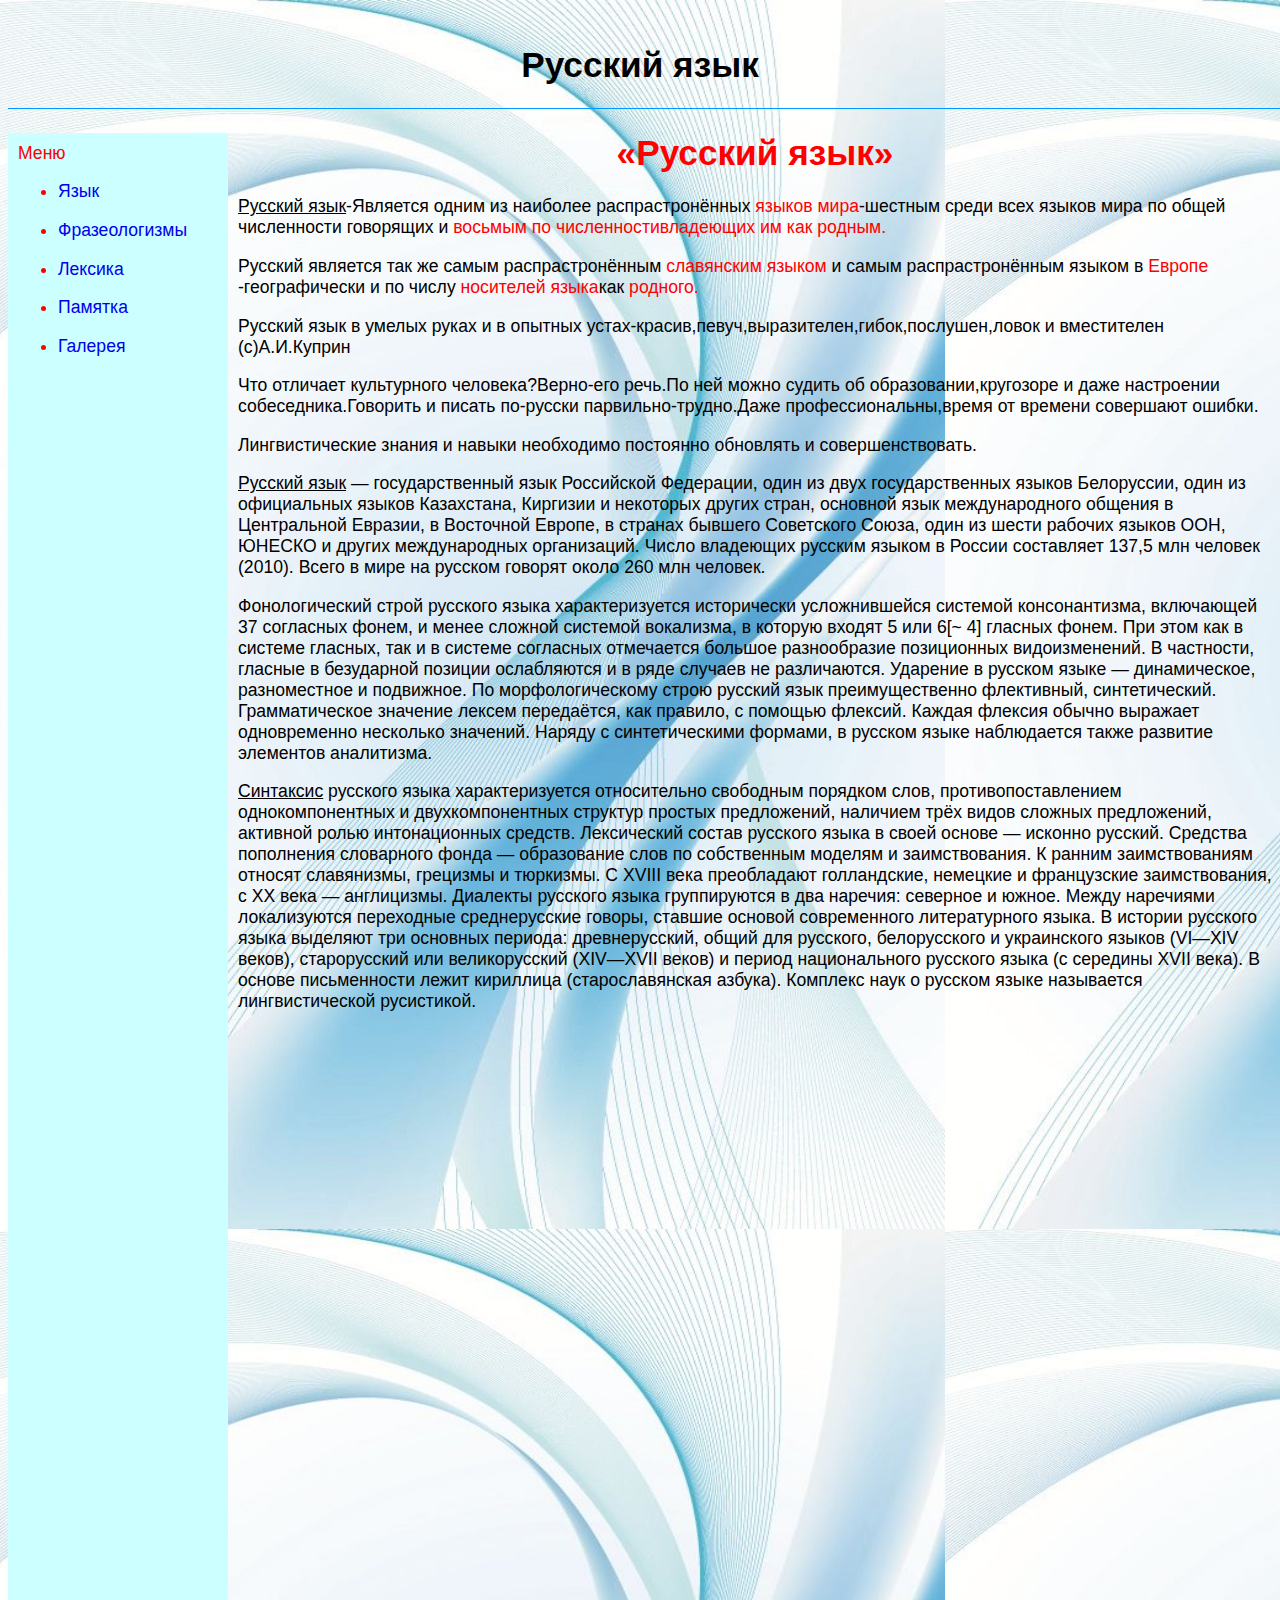
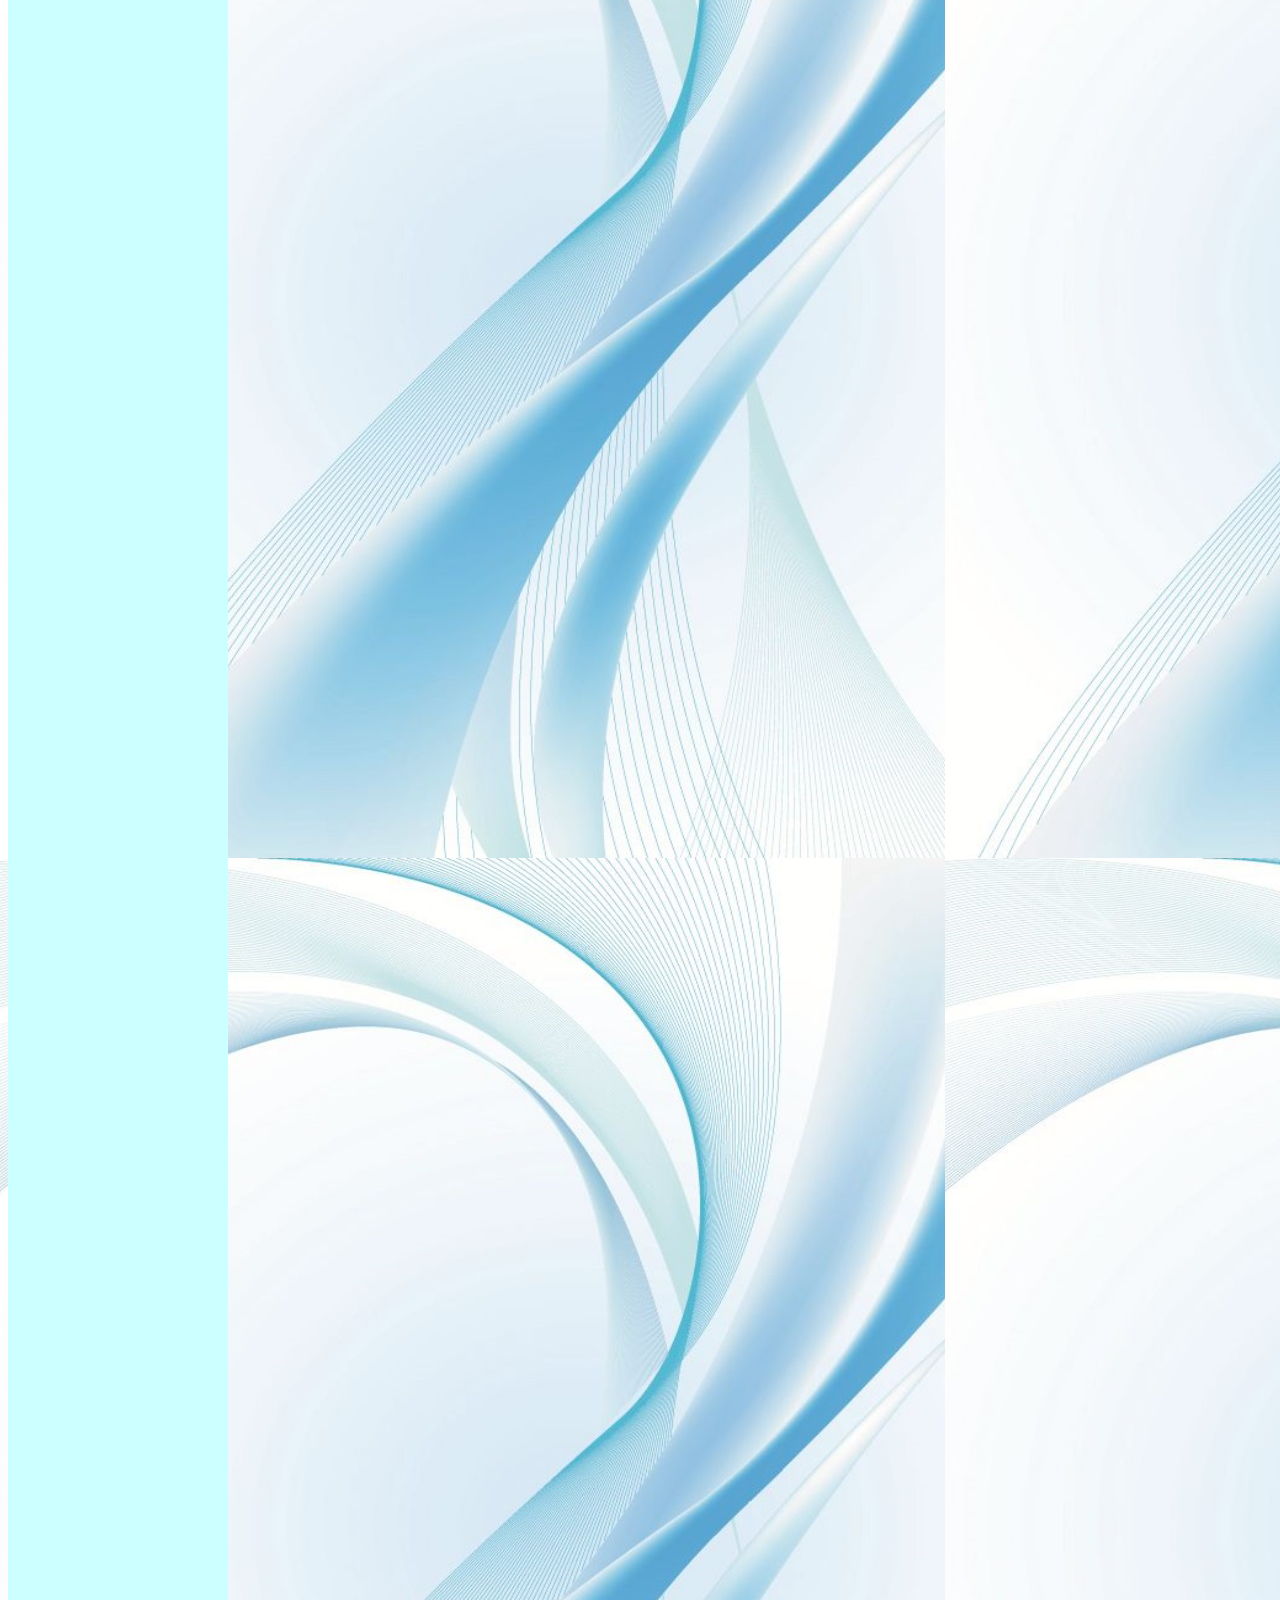
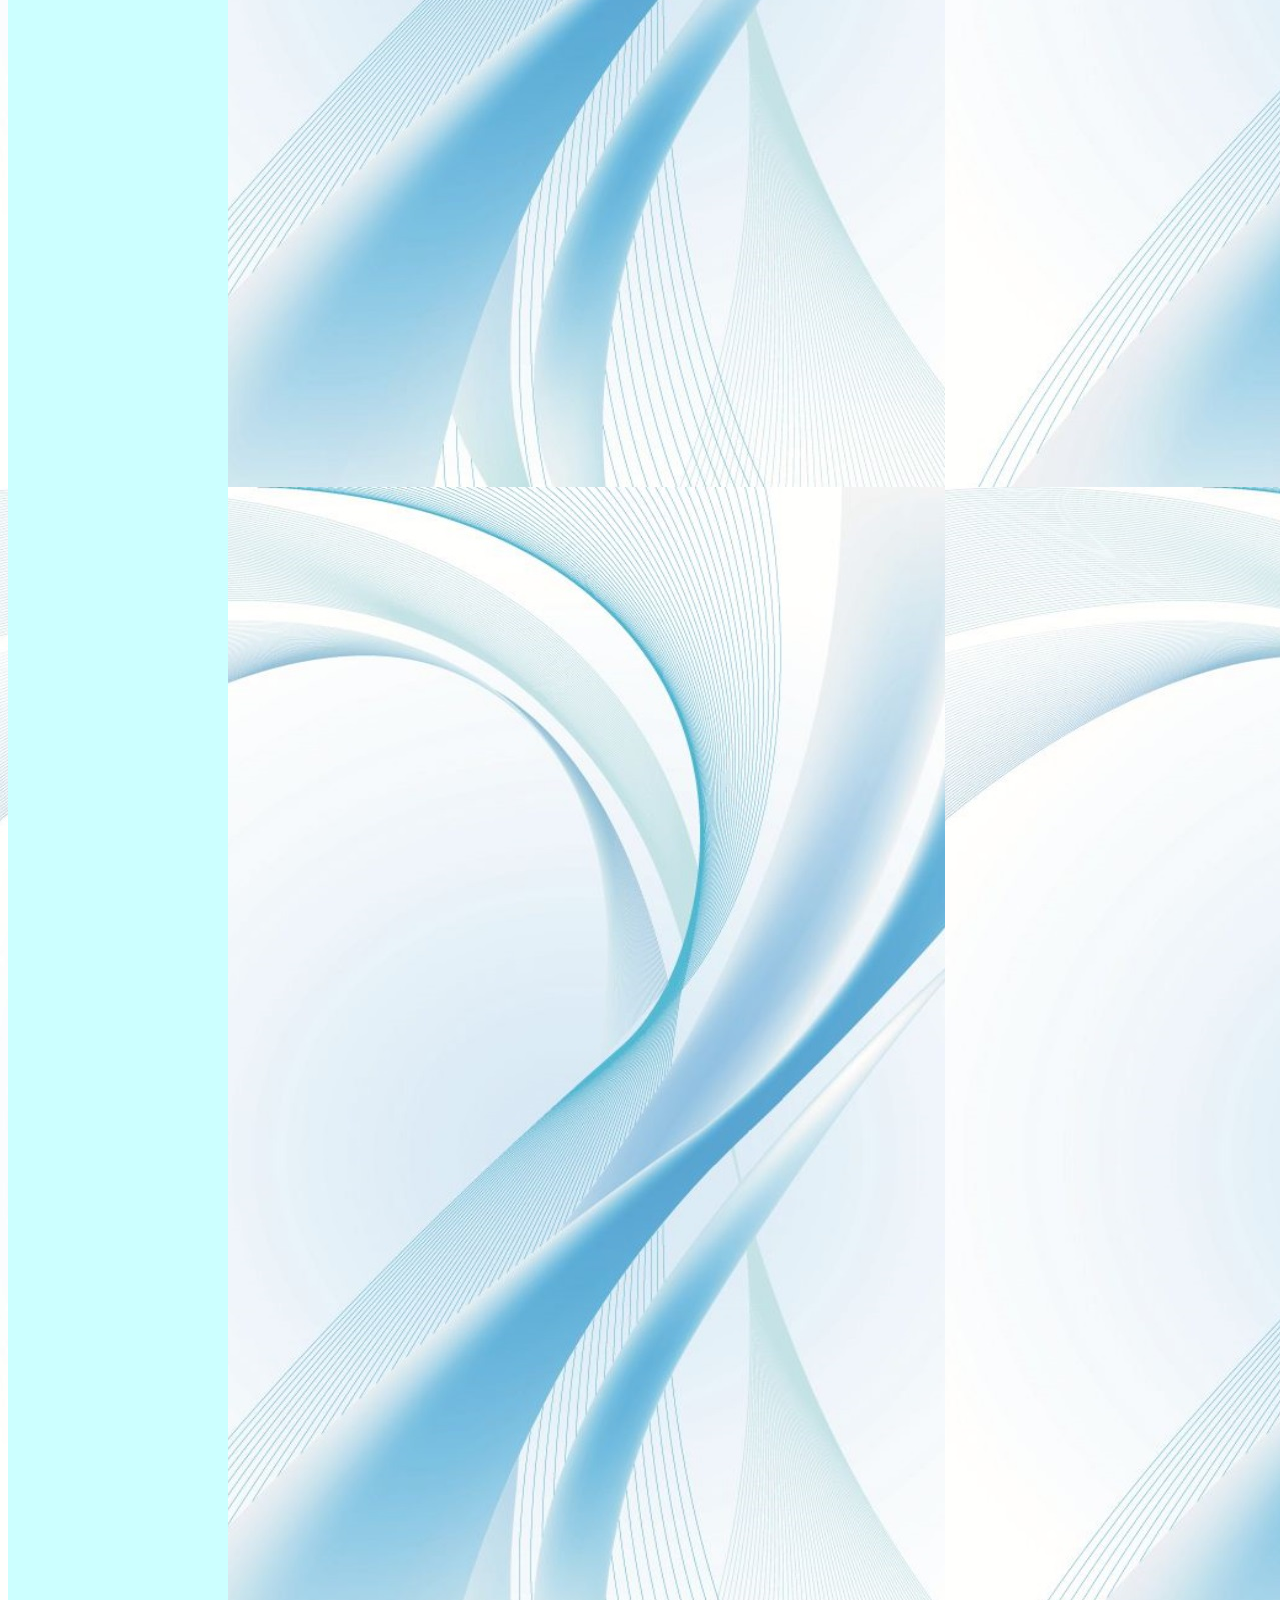
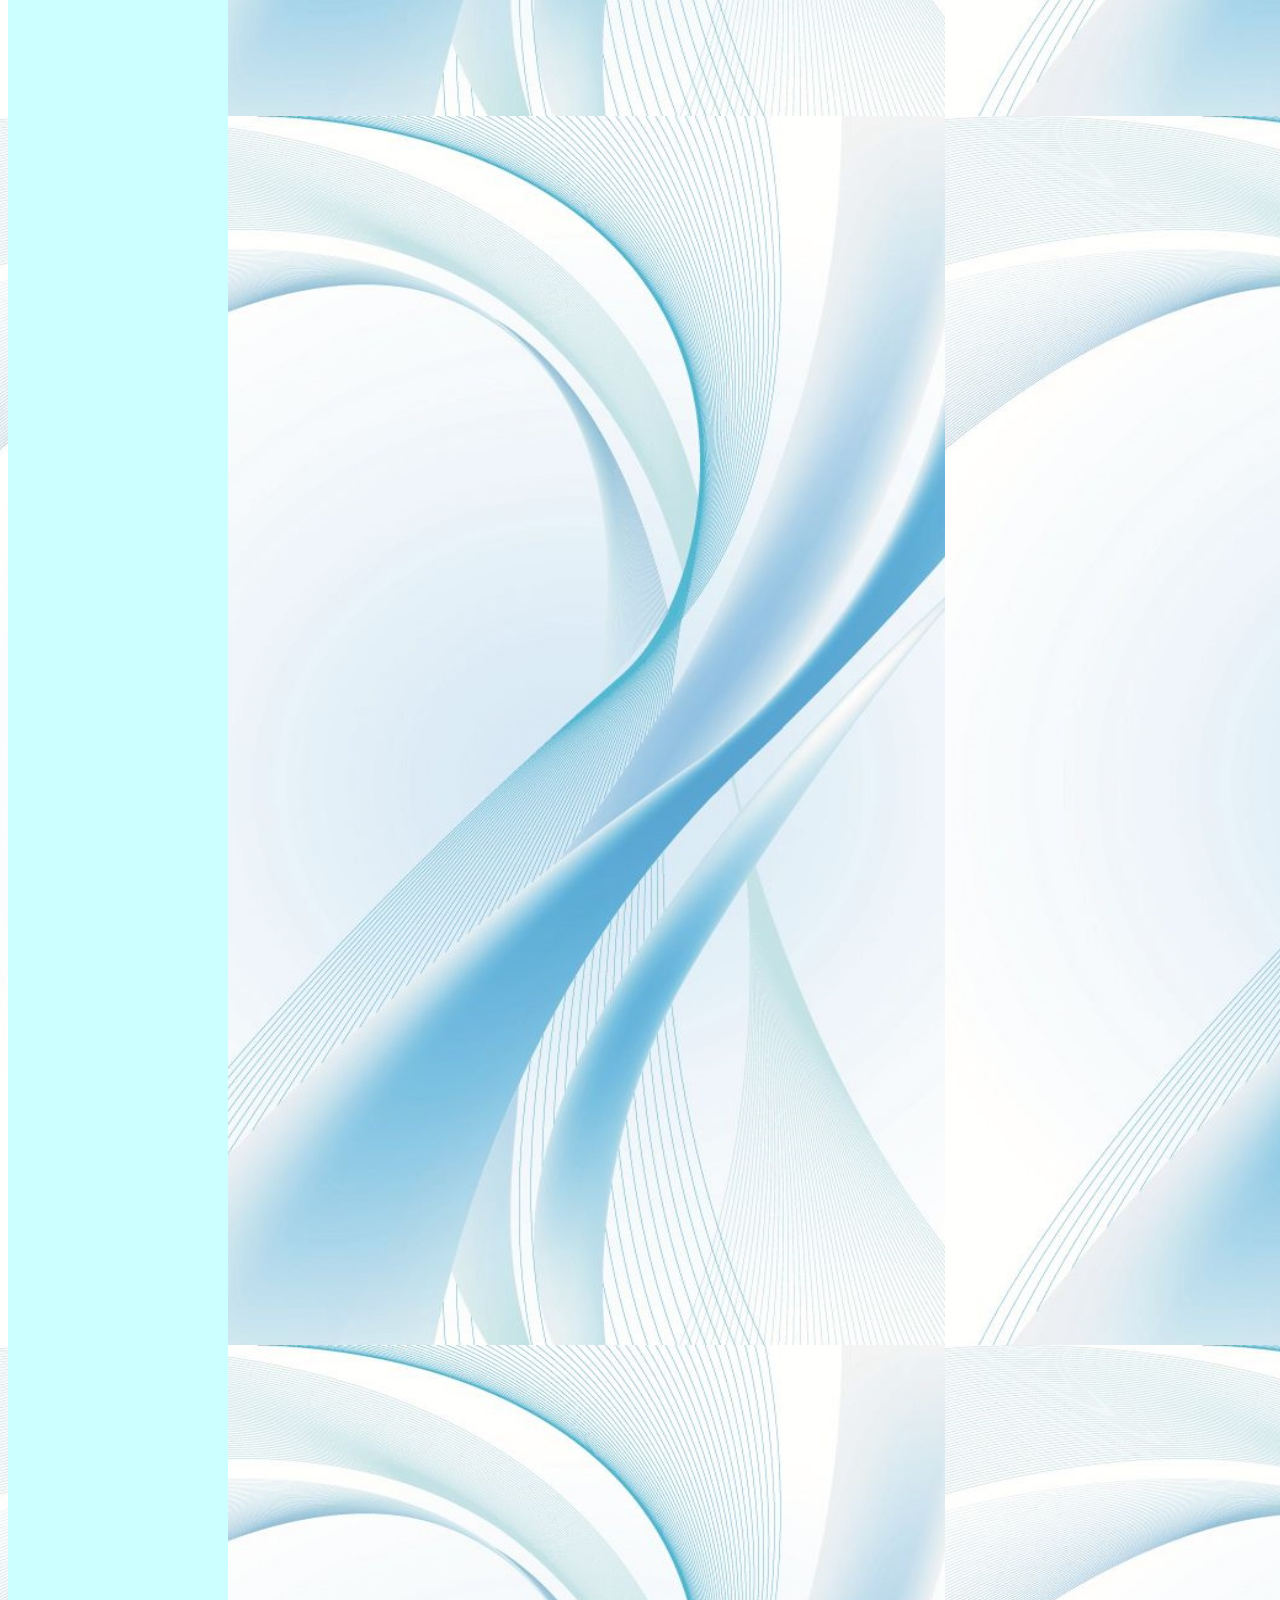
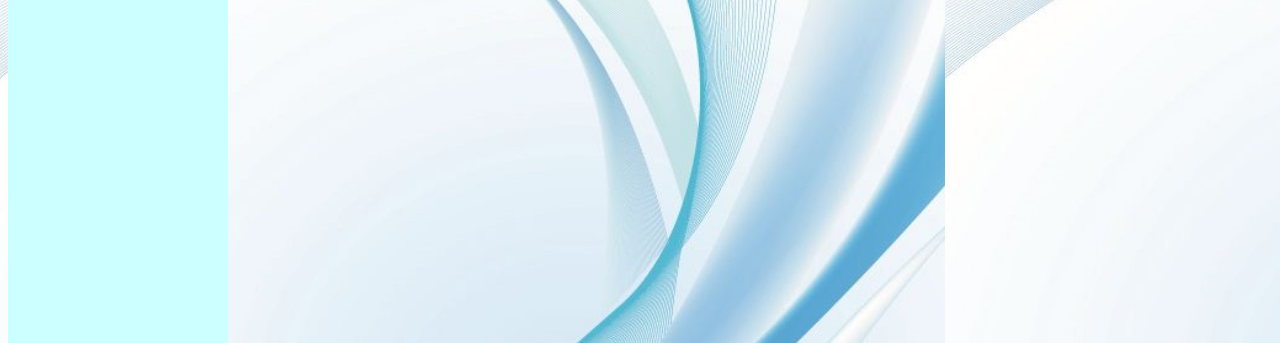
<file: index.html>
﻿

<html>


<title>Русский язык</title> 

<!-- Это файл в кодировке UTF-8 -->
 
 <head>

	  <link rel="stylesheet" href="style.css">
	  
 </head>
      
   
<body>
	
	<br>
	 <h1 align="center">Русский язык</h1> 
	 
                      <hr size=1px width=2000px a color=#0099ff >

	
	  <div class="leftcol">
		Меню
		
	    <ul>
	    <p><p><li><a href="главная.html">Язык</a></li></p></p>
		
                        <p><p><li><a href="1.html">Фразеологизмы</a></li></p></p>

                        <p><p><li><a href="6.html">Лексика</a></li></p></p>
		
	    <p><p><li><a href="4.html">Памятка</li></a></p>
		
	    <p><p><li><a href="3.html">Галерея</li></a></p></p>
		
		</ul>
		
	  </div>
	                                   
            
                               <span class="colortext"> <h1 align="center" id="Русский язык"> «Русский язык»</h1></span>
							   
<p><u>Русский язык</u>-Является одним из наиболее распрастронённых <span class="colortext">языков мира</span>-шестным среди всех языков мира по общей численности говорящих и <span class="colortext">восьмым по численностивладеющих им как родным.</span></p>

<p>Русский является так же самым распрастронённым <span class="colortext">славянским языком </span>и самым распрастронённым языком в 

 <span class="colortext"> Европе </span>-географически и по числу <span class="colortext">носителей языка</span>как <span class="colortext">родного.</span></p>
<p>Русский  язык в умелых руках и в опытных устах-красив,певуч,выразителен,гибок,послушен,ловок и вместителен (с)А.И.Куприн</p>
<p>Что отличает культурного человека?Верно-его речь.По ней можно судить об образовании,кругозоре и даже настроении собеседника.Говорить и писать по-русски парвильно-трудно.Даже профессиональны,время от времени совершают ошибки.</p>
<p>Лингвистические знания и навыки необходимо постоянно обновлять и совершенствовать.</p> 

 <p> <u> Русский язык</u> — государственный язык Российской Федерации, один из двух государственных языков Белоруссии, один из официальных языков Казахстана, Киргизии и некоторых других стран, 
 основной язык международного общения в Центральной Евразии, в Восточной Европе, 
 в странах бывшего Советского Союза, один из шести рабочих языков ООН, ЮНЕСКО и других международных организаций.

Число владеющих русским языком в России составляет 137,5 млн человек (2010). Всего в мире на русском говорят около 260 млн человек.</p>
                           
<p>Фонологический строй русского языка характеризуется исторически усложнившейся системой консонантизма, включающей 37 согласных фонем, и менее сложной системой вокализма, 
в которую входят 5 или 6[~ 4] гласных фонем. При этом как в системе гласных, так и в системе согласных отмечается большое разнообразие позиционных видоизменений. 
В частности, гласные в безударной позиции ослабляются и в ряде случаев не различаются. Ударение в русском языке — динамическое, разноместное и подвижное.

По морфологическому строю русский язык преимущественно флективный, синтетический. Грамматическое значение лексем передаётся, как правило, с помощью флексий. 
Каждая флексия обычно выражает одновременно несколько значений. Наряду с синтетическими формами, в русском языке наблюдается также развитие элементов аналитизма.</p>

<p>   <u>Синтаксис</u> русского языка характеризуется относительно свободным порядком слов, противопоставлением однокомпонентных и двухкомпонентных структур простых предложений, 
наличием трёх видов сложных предложений, активной ролью интонационных средств.

Лексический состав русского языка в своей основе — исконно русский. 
Средства пополнения словарного фонда — образование слов по собственным моделям и заимствования.
 К ранним заимствованиям относят славянизмы, грецизмы и тюркизмы. C XVIII века преобладают голландские, немецкие и французские заимствования, с XX века — англицизмы.

Диалекты русского языка группируются в два наречия: северное и южное. Между наречиями локализуются переходные среднерусские говоры, ставшие основой современного литературного языка.

В истории русского языка выделяют три основных периода: древнерусский, общий для русского, белорусского и украинского языков (VI—XIV веков), старорусский или великорусский (XIV—XVII веков)
 и период национального русского языка (с середины XVII века). В основе письменности лежит кириллица (старославянская азбука).

Комплекс наук о русском языке называется лингвистической русистикой.</p>

                                         
		
	  </body>
	 
	  
	  
</html>
</file>
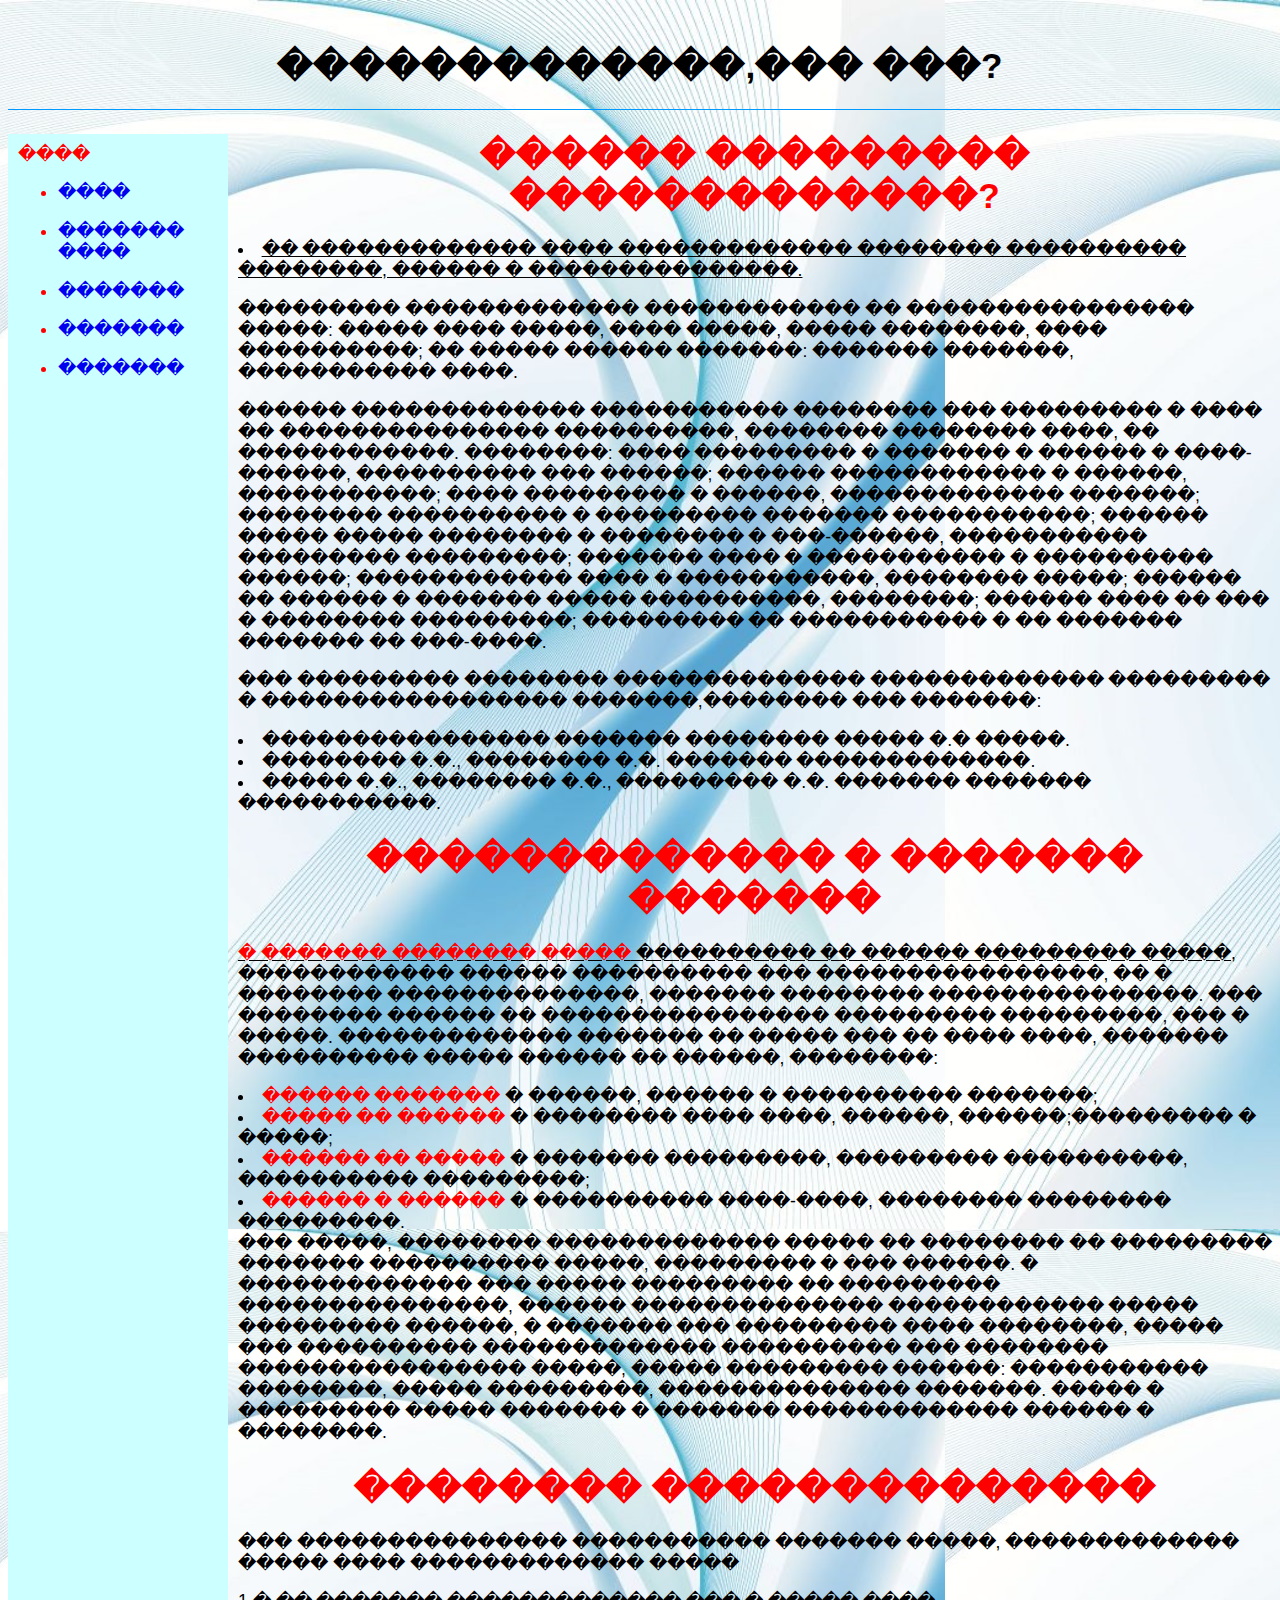
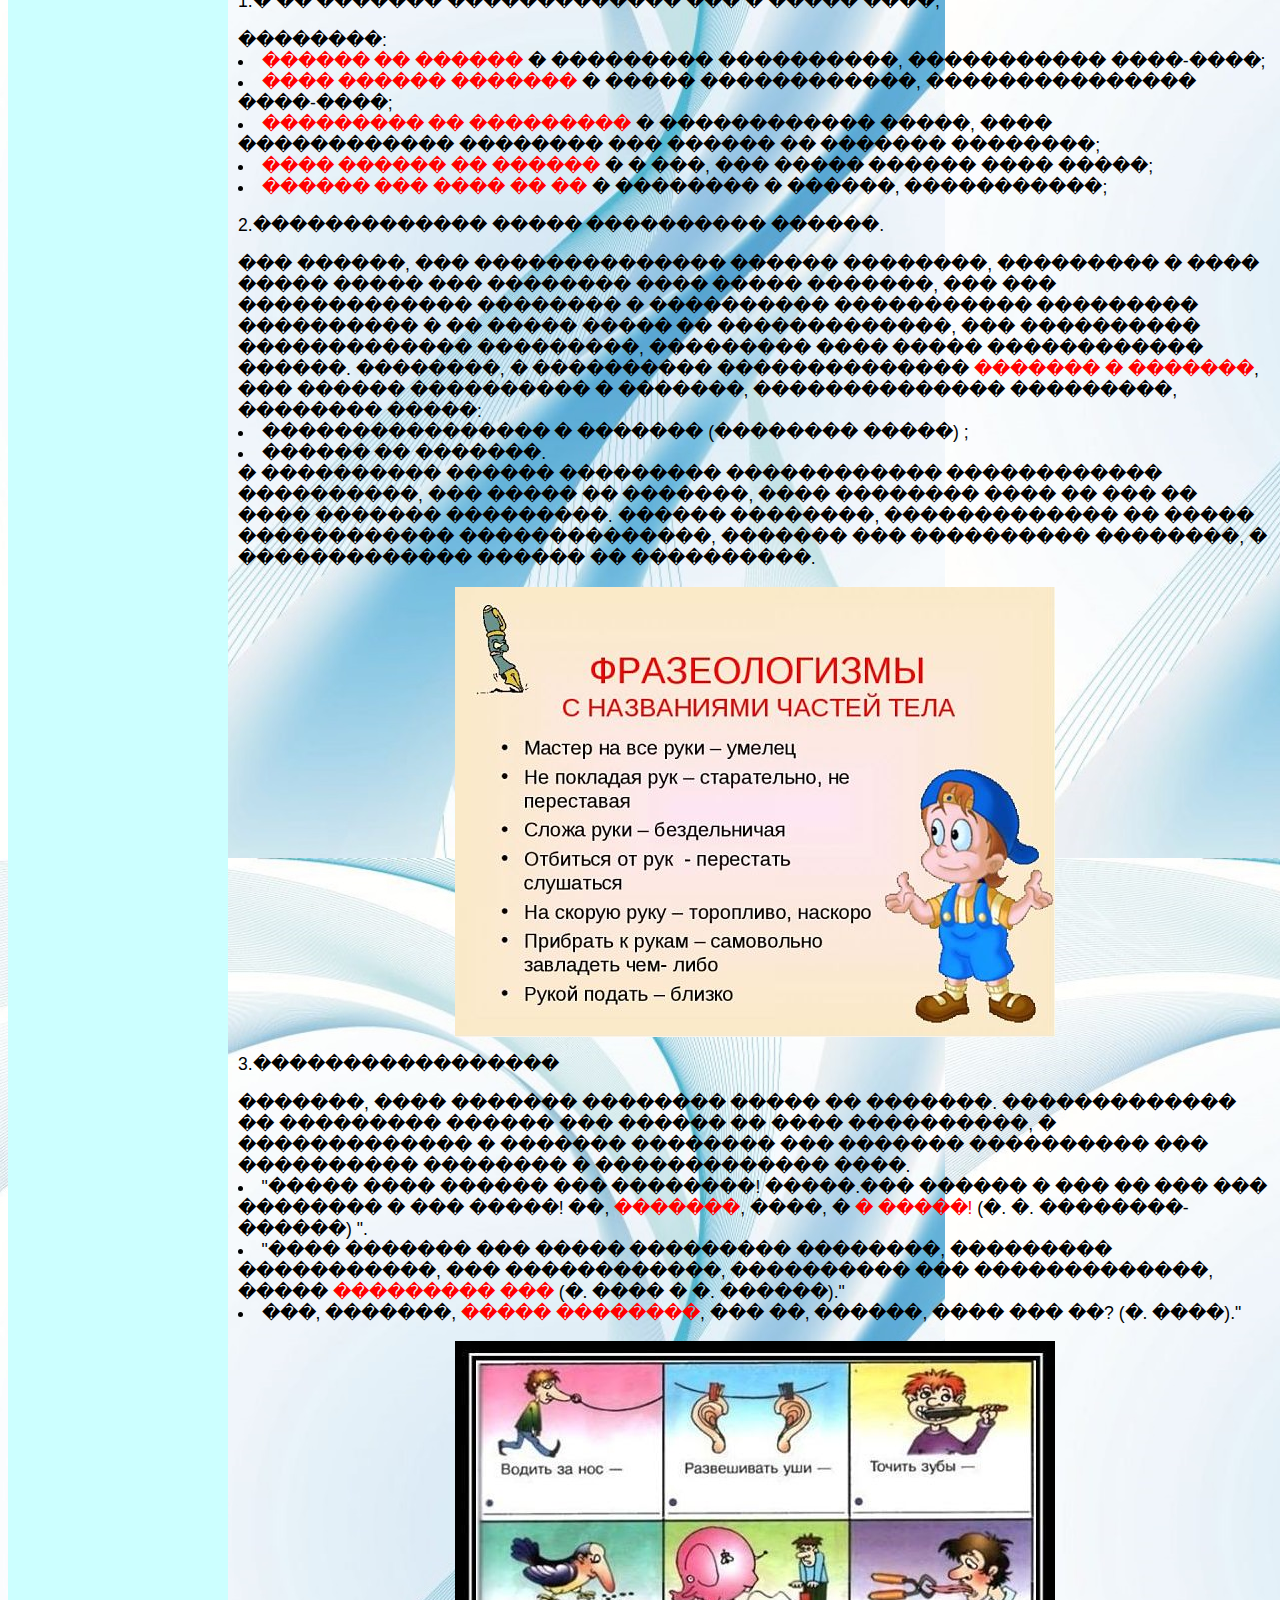
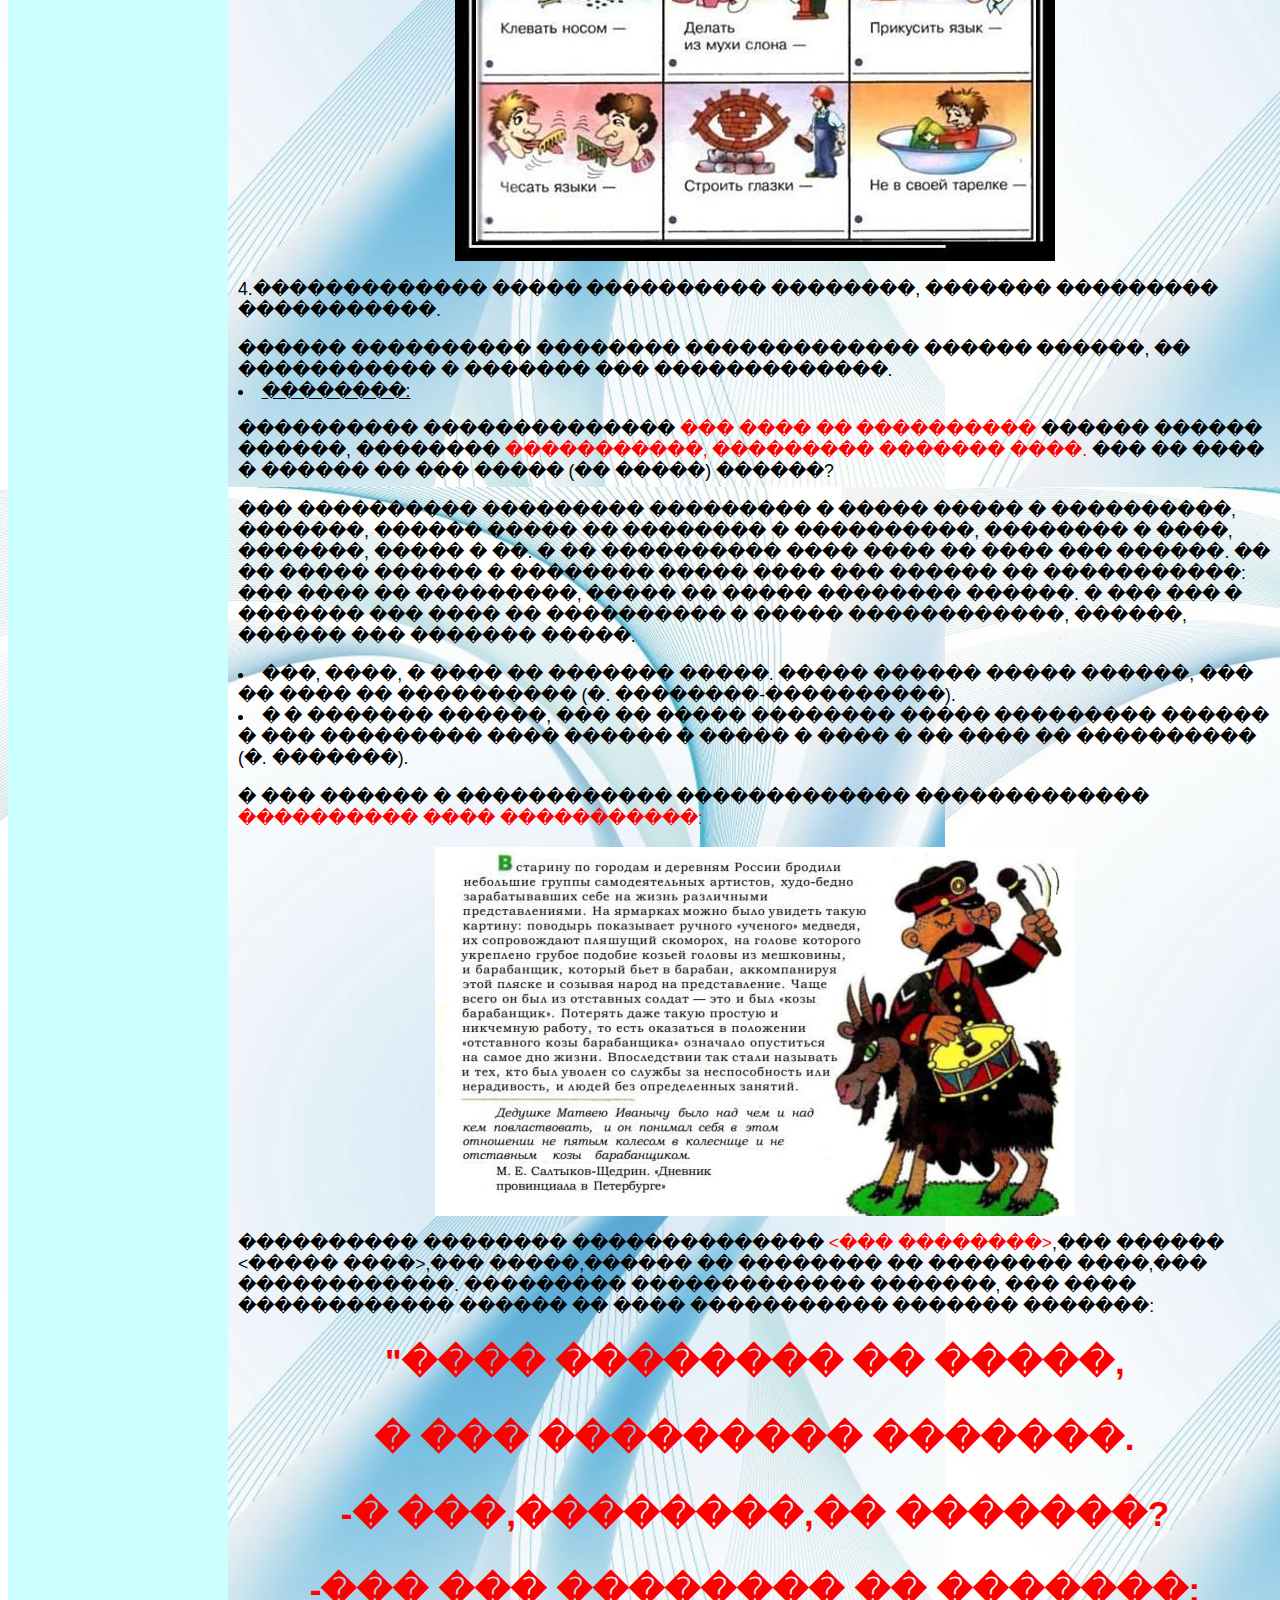
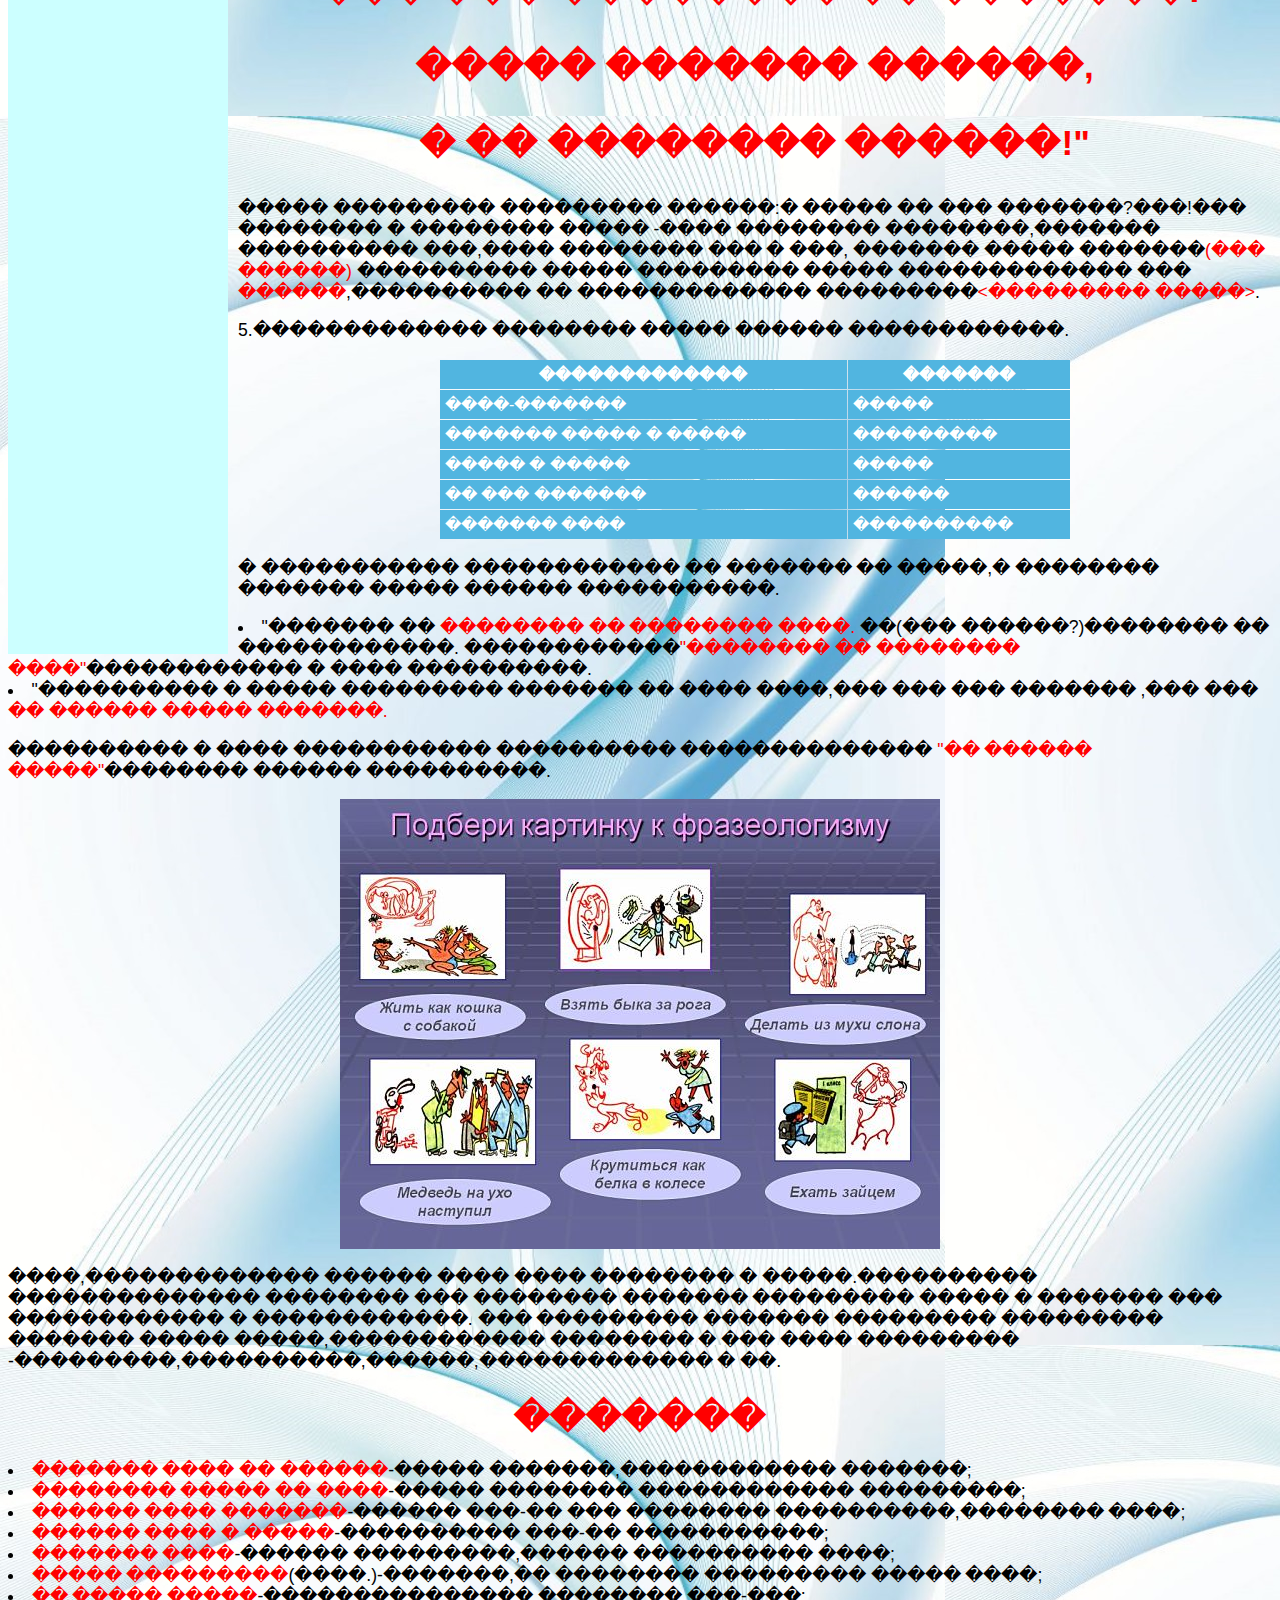
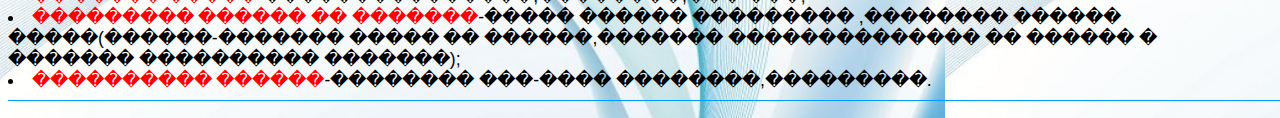
<file: 1.html>
<html>


<title>������������</title> 

<!-- ��� ���� � ��������� UTF-8 -->
 
 <head>

	  <link rel="stylesheet" href="2.css">
	  
 </head>
      
   
<body>
	
	<br>
	 <h1 align="center">�������������,��� ���?</h1> 
	 
                      <hr size=1px width=2000px a color=#0099ff >

	
	  <div class="leftcol">
		����
		
	    <ul>
		<p><p><li><a href="�������.html">����</a></li></p></p>
	
		<p><p><li><a href ="index.html">������� ����</a>

                                          <p><p><li><a href="6.html">�������</a></li></p></p>
		
		<p><p><li><a href="4.html">�������</li></a></p></p>
		
		<p><p><li><a href="3.html">�������</li></a></p></p>
		
		<ul>
		
	  </div>
	                                   
            

   
                           <span class="colortext"> <h1 align="center" id="">������ ��������� �������������?</h1></span>


   <p><u><li>�� ������������� ���� ������������� �������� ���������� ��������, ������ � ���������������.</li></u><p/>

  <p>��������� ������������� ������������ �� ���������������� �����: ����� ���� �����, ���� �����, ����� ��������, ���� ����������; 
  �� ����� ������ �������: ������� �������, ����������� ����.</p>

  <p>������ ������������� ����������� �������� ��� ��������� � ���� �� ��������������� ����������, �������� �������� ����, �� ������������.
  ��������: ���� ��������� � ������� � ������ � ����-������, ���������� ��� ������;
  ������ ������������ � ������, �����������; ���� ��������� � ������, ������������� �������; �������� ���������� � ��������� ������� �����������;
  ������ ����� ����� �������� � �������� � ���-������, ����������� ��������� ���������; ������� ���� � ����������� � ���������� ������;
  ������������ ���� � �����������, �������� �����; ������ �� ������ � ������� ����� ����������, ��������; ������ ���� �� ��� � �������� ���������; 
  ��������� �� ����������� � �� ������� ������� �� ���-����.</p></p>

  
  <p>��� ��������� �������� �������������� ������������� ��������� � ����������������� �������,�������� ��� �������:</p>
  <li>���������������� ������� �������� ����� �.� �����.</li>
  <li>�������� �.�., �������� �.�. ������� �������������. </li>
  <li>����� �.�., �������� �.�., ��������� �.�. ������� ������� �����������.</li></div>
  
                       <span class="colortext"> <h1 align="center" id="������������� � ������� �������">������������� � ������� �������</h1></span>
     
   <p><a ><a><u><span class="colortext">� ������� �������� �����</span> ���������� �� ������ ��������� �����,</u> ������������ ������ ���������� ��� ����������������,
   �� � �������� ��������������, ������� �������� ���������������. ��� �������� ������ �� ���������������� ��������� ���������, ��� � �����. 
   ������������� ������� �� ����� ��� �� ���� ����, ������� ���������� ����� ������ �� ������, ��������: 
   <li><span class="colortext">������ �������</span>  � ������, ������ � ���������� �������;</li> 
   <li><span class="colortext">����� �� ������</span> � �������� ���� ����, ������, ������;��������� � �����;</li>
   <li><span class="colortext">������ �� �����</span> � ������� ���������, ��������� ����������, ���������� ���������;</li>
   <li><span class="colortext">������ � ������</span> � ���������� ����-����, �������� �������� ���������.</li>
   ��� �����, �������� ������������� ����� �� �������� �� ��������� ������� ���������� �����, ��������� � ��� ������. 
   � ������������� ��� ����� ��������� �� ��������� ���������������, ������ �������������� ������������ ����� ���������  ������, 
   � ������� ��� ��������� ���� ��������, ����� ��� ���������� ������������� ���������� ��� �������� ���������������� �����, ����� ��������� ������: 
   �����������  ��������, ����� ���������, �������������� �������. ����� � ��������� ����� ������� � ������� ������������� ������ � ��������.
   
                             <span class="colortext"> <h1 align="center" id="�������� ��������������">�������� ��������������</h1></span>

   <p>��� ��������������� ����������� ������� �����, ������������� ����� ���� ������������� �����</p> 
   <p>1.� �� ������� ������������� ��� � ����� ����,</p> ��������: 
   <li><span class="colortext">������ �� ������</span> � ��������� ����������, ����������� ����-����;</li>
   <li><span class="colortext">���� ������ �������</span> � ����� ������������, ��������������� ����-����;</li>
   <li><span class="colortext">��������� �� ���������</span> � ������������ �����, ����  ������������ �������� ��� ������ �� ������� ��������;</li>
   <li><span class="colortext">���� ������ �� ������</span> � � ���, ��� ����� ������ ���� �����; </li>
   <li><span class="colortext">������ ��� ���� �� ��</span> � �������� � ������, �����������;</li>
   <p>2.������������� ����� ���������� ������.</p> ��� ������, ��� �������������� ������ ��������, ��������� � ���� ����� ����� ��� �������� ���� ����� �������, 
   ��� ��� ������������� �������� � ���������� ����������� ��������� ���������� � �� ����� ����� �� �������������, ��� ���������� ������������� ���������, 
   ��������� ���� ����� ������������ ������. ��������, � ���������� ��������������<span class="colortext"> ������� � �������</span>, ��� ������ ���������� � �������, �������������� ���������, 
   �������� �����: 
   <li>���������������� � ������� (�������� �����) ;</li>
   <li>������ �� �������.</li> 
   � ���������� ������ ��������� ������������ ������������ ����������, ��� ����� �� �������, ���� �������� ���� �� ��� �� ���� ������� ���������. 
   ������ ��������, ������������� �� ����� ������������ ��������������, ������� ��� ���������� ��������, � ������������� ������ �� ����������. 
    <p class="fig"><img src="CHasti-tela.jpg"></p>
	
<p>3.�����������������</p>�������, ���� ������� �������� ����� �� �������. ������������� �� ��������� ������ ��� ������ �� ���� ����������, 
� ������������� � ������� �������� ��� ������� ���������� ��� ���������� �������� � ������������� ����. 
<li>"����� ���� ������ ��� ��������! �����.��� ������ � ��� �� ��� ��� �������� � ��� �����! ��, <span class="colortext">�������</span>, ����, �<span class="colortext"> � �����!</span> (�. �. ��������- ������) ". </li>
<li>"���� ������� ��� ����� ��������� ��������, ��������� �����������, ��� ������������, ���������� ��� �������������, �����<span class="colortext"> ��������� ���</span> (�. ���� � �. ������)." </li>
<li>���, �������,<span class="colortext"> ����� ��������</span>, ��� ��, ������, ���� ��� ��? (�. ����)."</li>
   
<p class="fig"><img src="Primeryi-frazeologizmov.jpg"></p>
   <p>4.������������� ����� ���������� ��������, ������� ��������� �����������.</p>

������ ���������� �������� ������������� ������ ������, �� ����������� � ������� ��� �������������.

<li><u>��������:</u></li>

<p>���������� ��������������  <span class="colortext">��� ���� �� ����������</span> ������ ������ ������, �������� <span class="colortext">�����������, ��������� ������� ����.</span> ��� �� ���� � ������ �� ��� ����� (�� �����) ������?</p>

<p>��� ���������� ��������� ��������� � ����� ����� � ����������, �������, ������ ����� �� �������� � ����������, �������� � ����, �������, ����� � ��. � �� ���������� ���� ���� �� ���� ��� ������.
 �� �� ����� ������ � �������� ����� ���� ��� ������ �� �����������: ��� ���� �� ���������, ����� �� ����� �������� ������. � ��� ��� � ������� ��� ���� �� ���������� � ����� ������������, 
 ������, ������ ��� ������� �����.</p>
 
 <li>���, ����, � ���� �� ������� �����. ����� ������ ����� ������, ��� �� ���� �� ���������� (�. ��������-����������).</li>
 <li>� � ������� ������, ��� �� ����� �������� ����� ��������� ������ � ��� ��������� ���� ������ � ����� � ���� � �� ���� �� ���������� (�. �������).</li>
 <p>� ��� ������ � ������������ ������������� �������������  <span class="colortext">���������� ���� �����������:</p></span>
 <p class="fig"><img src="Otstavnoy-kozyi-barabanshhik-1.jpg"></p>
 
<p>���������� �������� �������������� <span class="colortext"><��� ��������></span>,��� ������ <����� ����>,��� �����,������ �� �������� �� �������� ����,��� ������������.
��������� ������������� �������,
��� ���� ������������ ������ �� ���� ����������� ������� �������:

<h1 align="center"<p><span class="colortext">"���� �������� �� �����,</p></h1>
<h1 align="center" <p><span class="colortext">� ��� ��������� �������.</p></h1>
<h1 align="center"<p><span class="colortext">-� ���,��������,�� �������?</p></h1>
<h1 align="center"<p><span class="colortext">-��� ��� �������� �� �������:</p></h1>
<h1 align="center"<p><span class="colortext">����� ������� ������,</p></h1>
<h1 align="center"<p><span class="colortext">� �� �������� ������!"</p></h1>

<p>����� ��������� ��������� ������:� ����� �� ��� �������?���!��� �������� � �������� ����� -���� �������� ��������,������� ���������� ���,���� �������� ��� � ���,
������� ����� �������<span class="colortext">(��� ������)</span>
���������� ����� ��������� ����� ������������� ��� <span class="colortext">������</span>,���������� �� ������������� ���������<span class="colortext"><��������� �����></span>.</p>

<p>5.������������� �������� ����� ������ ������������.</p>

<table>
<tr><th>�������������</th><th>�������</th></tr>
<tr><td>����-�������</td><td>�����</tr>
<tr><td>������� ����� � ����� </td><td>���������</tr>
<tr><td>����� � �����</td><td>�����</tr>
<tr><td>�� ��� ������� </td><td>������</tr>
<tr><td>������� ����</td><td>����������</tr>
<table>
<p>� ����������� ������������ �� ������� �� �����,� �������� ������� ����� ������ �����������.</p>
<li>"������� �� <span class="colortext">�������� �� �������� ����.</span>
��(��� ������?)�������� �� ������������.
������������<span class="colortext">"�������� �� �������� ����"</span>������������ � ���� ����������.</li>
<li>"���������� � ����� ��������� ������� �� ���� ����,��� ��� ��� ������� ,��� ��� <span class="colortext">�� ������ ����� �������.</li></span>
<p>���������� � ���� ����������� ���������� �������������� <span class="colortext">"�� ������ �����"</span>�������� ������ ����������.</p>

<p class="fig"><img src="Podberi-kartinku-frazeologizmu.jpg"></p>

<p>����,������������� ������ ���� ���� �������� � �����.���������� �������������� �������� ��� �������� ������� ��������� ����� � ������� ��� ������������ � ������������.
��� ��������� ������� ��������� ��������� ������� ����� �����,������������ �������� � ��� ���� ��������� -���������,����������,������,������������� � ��.</p>

   <span class="colortext"> <h1 align="center" id="�������">�������</h1></span>
   
<li><span class="colortext">������� ���� �� ������</span>-����� �������,������������ �������;</li>
<li><span class="colortext">�������� ����� �� ����</span>-����� �������� ������������ ���������;</li>
<li><span class="colortext">������ ���� �������</span>-������ ���-�� ��� �������� ����������,�������� ����;</li>
<li><span class="colortext">������ ���� � �����</span>-���������� ���-�� �����������;</li>
<li><span class="colortext">������� ����</span>-������ ���������,������ ���������� ����;</li>
<li><span class="colortext">����� ���������</span>(����.)-�������,�� �������� ��������� ����� ����;</li>
<li><span class="colortext">�� ����� �����</span>-���������������,��������,���-���;</li>
<li><span class="colortext">��������� ������ �� �������</span>-����� ������ ��������� ,�������� ������ �����(������-������� ����� �� ������,������� �������������� �� ������ � ������� ���������� �������);</li>
<li><span class="colortext">���������� ������</span>-�������� ���-���� ��������,���������.</li>

	    <hr size=1px width=2000px a color=#0099ff >
		
	  </body>
	 
	  
	  
</html>
</file>
<file: style.css>
*{
	/*border: 1px solid black;*/
	
	
}
body {
    font: 10pt Arial, Helvetica, sans-serif;
	background:url(1.jpg);
	font-size: 1.1em; 
    color:000000; 
    margin-top:0;
	min-width:600px;
	
}

.u{
	color:white;
}

.leftcol { 
 padding:10px;
 margin-top:0px;
 margin-right:10px;
 float:left; 
 width:200px;
 height:6590px;
 background-color:ccffff;
 color:ff0000;
}
.lightcol { 
 margin-left: 220px; 
}
.li{
	height:50px;
	width:50px;
}
table {
    width: 50%;
    background:ff7ec3;
    color:white ; 
    border-spacing: 1px; 
	margin:0 auto;
	font: 12pt Arial, Helvetica, sans-serif;
   }
td, th {
    background:#51B5E0; 
    padding: 5px;
   }
hl{
    margin:8%;
}
.fig {
    text-align: center; 
   }
   .colortext {
     color: red; 
   }
ul{
	
	
}

a{
	text-decoration:none;
}
iframe{
	margin-left:15%;
}
text
</file>
<file: 2.css>
*{
	/*border: 1px solid black;*/
	
	
}
body {
    font: 10pt Arial, Helvetica, sans-serif;
	background:url(1.jpg);
	font-size: 1.1em; 
    color:000000; 
    margin-top:0;
}
.u{
	color:white;
}

.leftcol { 
 padding:10px;
 margin-top:0px;
 margin-right:10px;
 float:left; 
 width:200px;
 height:5300px;
 background-color:ccffff;
 color:ff0000;
}
.lightcol { 
 margin-left: 220px; 
}
.li{
	height:50px;
	width:50px;
}
table {
    width: 50%;
    background:ff7ec3;
    color:white ; 
    border-spacing: 1px; 
	margin:0 auto;
	font: 12pt Arial, Helvetica, sans-serif;
   }
td, th {
    background:#51B5E0; 
    padding: 5px;
   }
hl{
    margin:8%;
}
.fig {
    text-align: center; 
   }
   .colortext {
     color: red; 
   }
ul{
	
	
}

a{
		text-decoration:none;
	}
</file>
